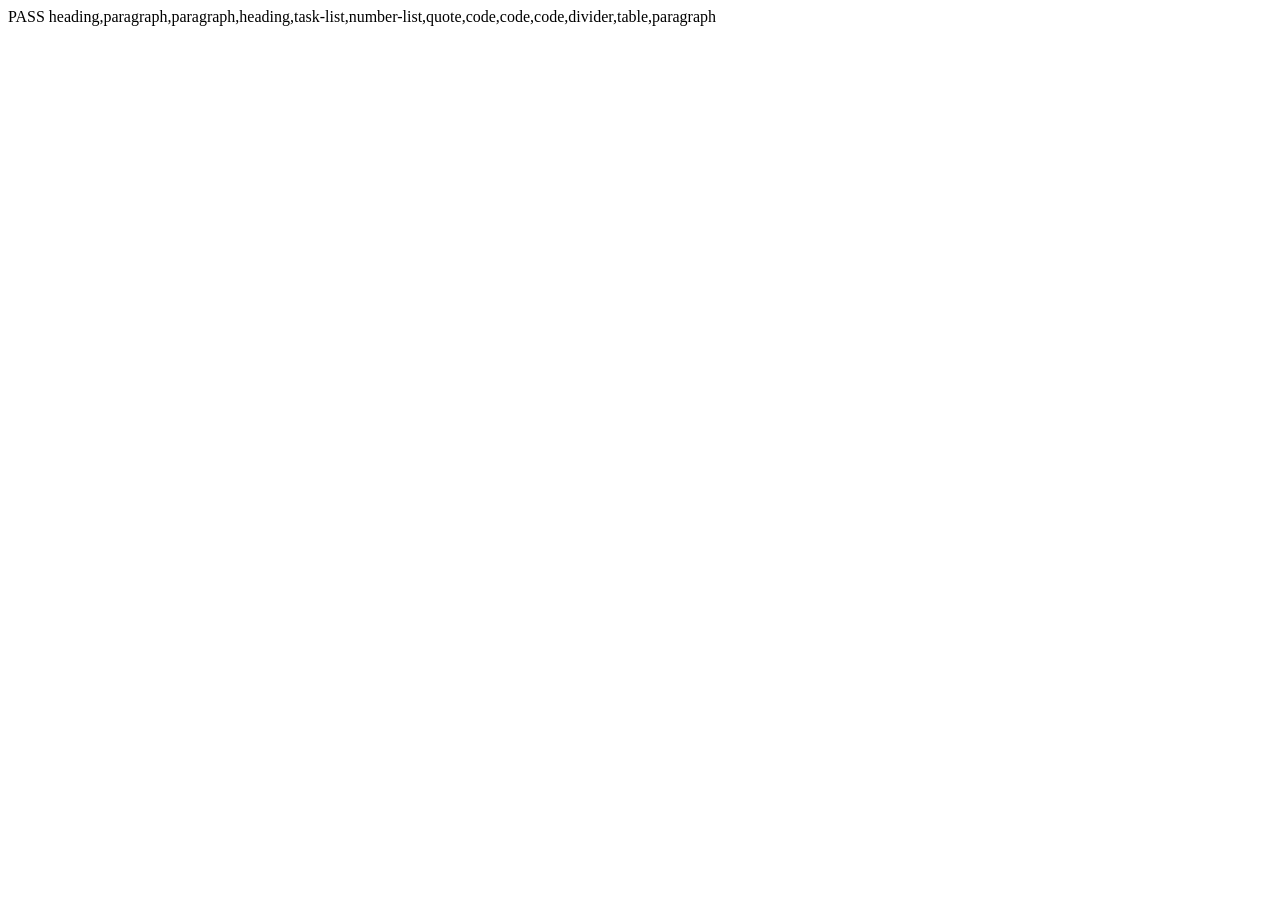
<file: test_document_model.html>
<!doctype html>
<html lang="zh-CN">
<head>
  <meta charset="utf-8">
  <title>Document model contract</title>
</head>
<body data-test-result="running">
  <script src="js/editor/markdown.js"></script>
  <script src="js/editor/document-model.js"></script>
  <script src="test_document_model.js"></script>
</body>
</html>
</file>
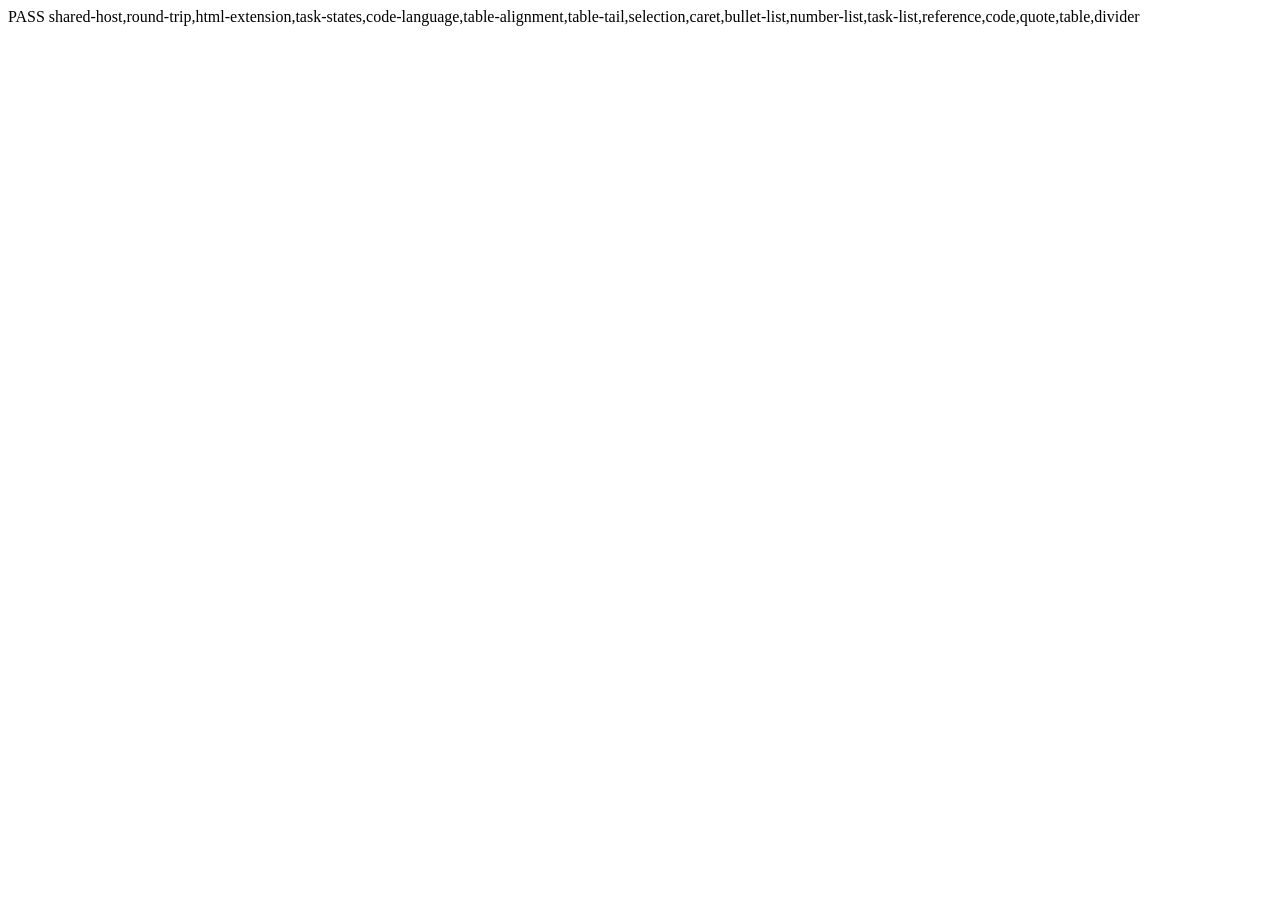
<file: test_editor_blocks.html>
<!doctype html>
<html lang="zh-CN">
<head>
  <meta charset="utf-8">
  <title>Editor block contract</title>
</head>
<body data-test-result="running">
  <script src="js/editor/markdown.js"></script>
  <script src="js/editor/document-model.js"></script>
  <script src="js/editor/editor-selection.js"></script>
  <script src="js/editor/editor-blocks.js"></script>
  <script src="js/editor/editor-host.js"></script>
  <script src="test_editor_blocks.js"></script>
</body>
</html>
</file>
